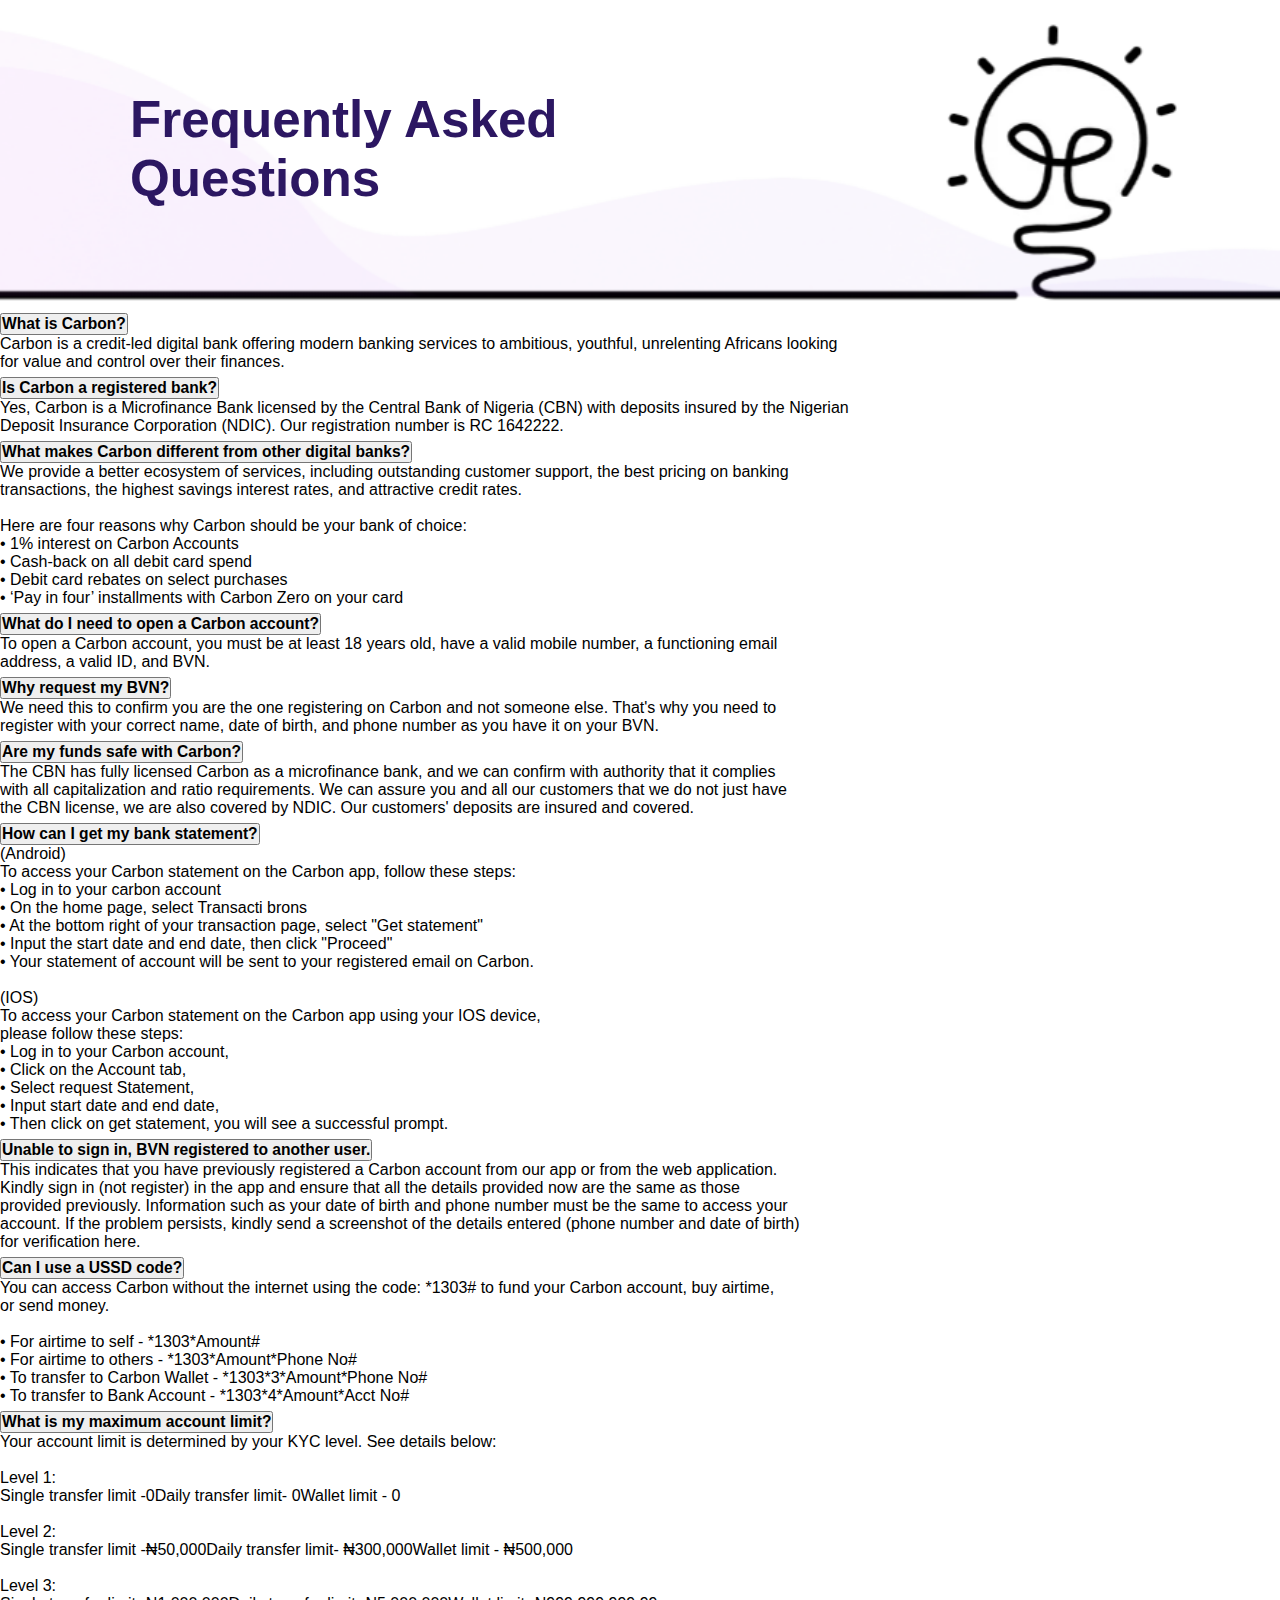
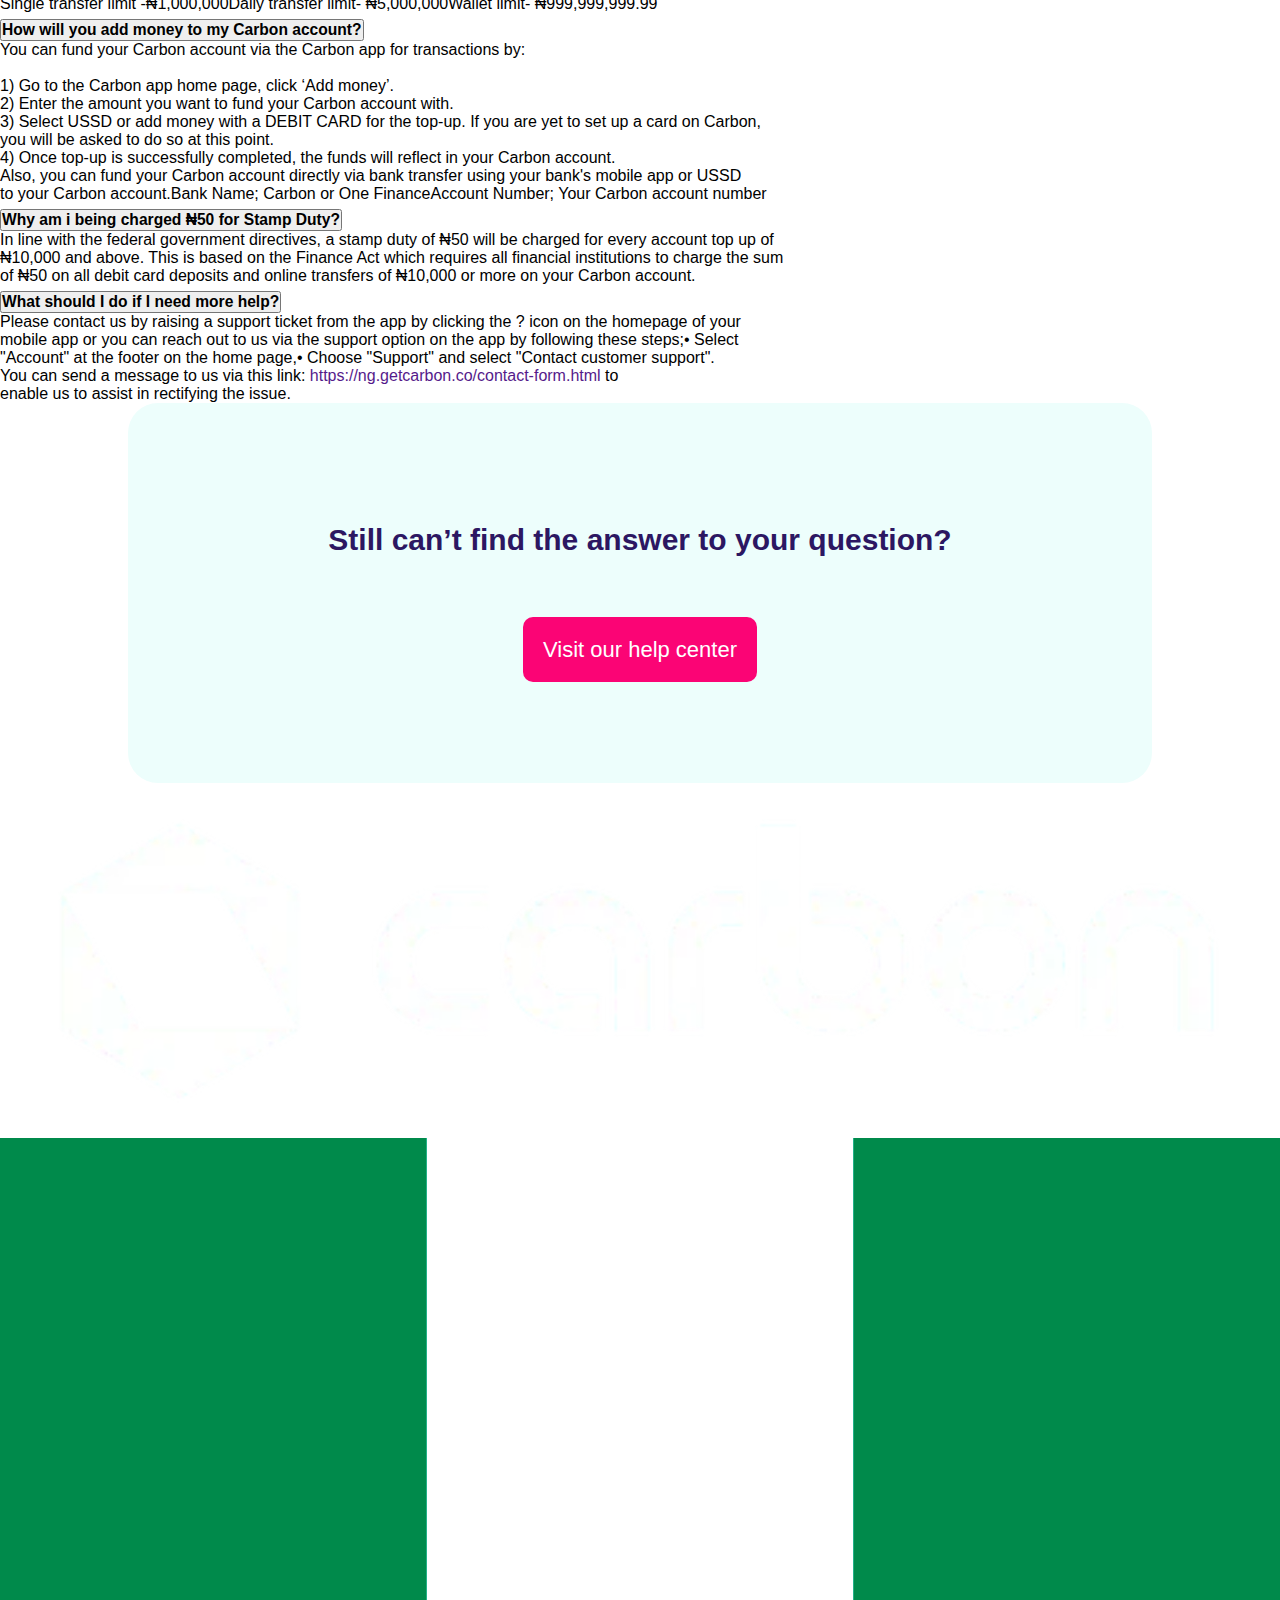
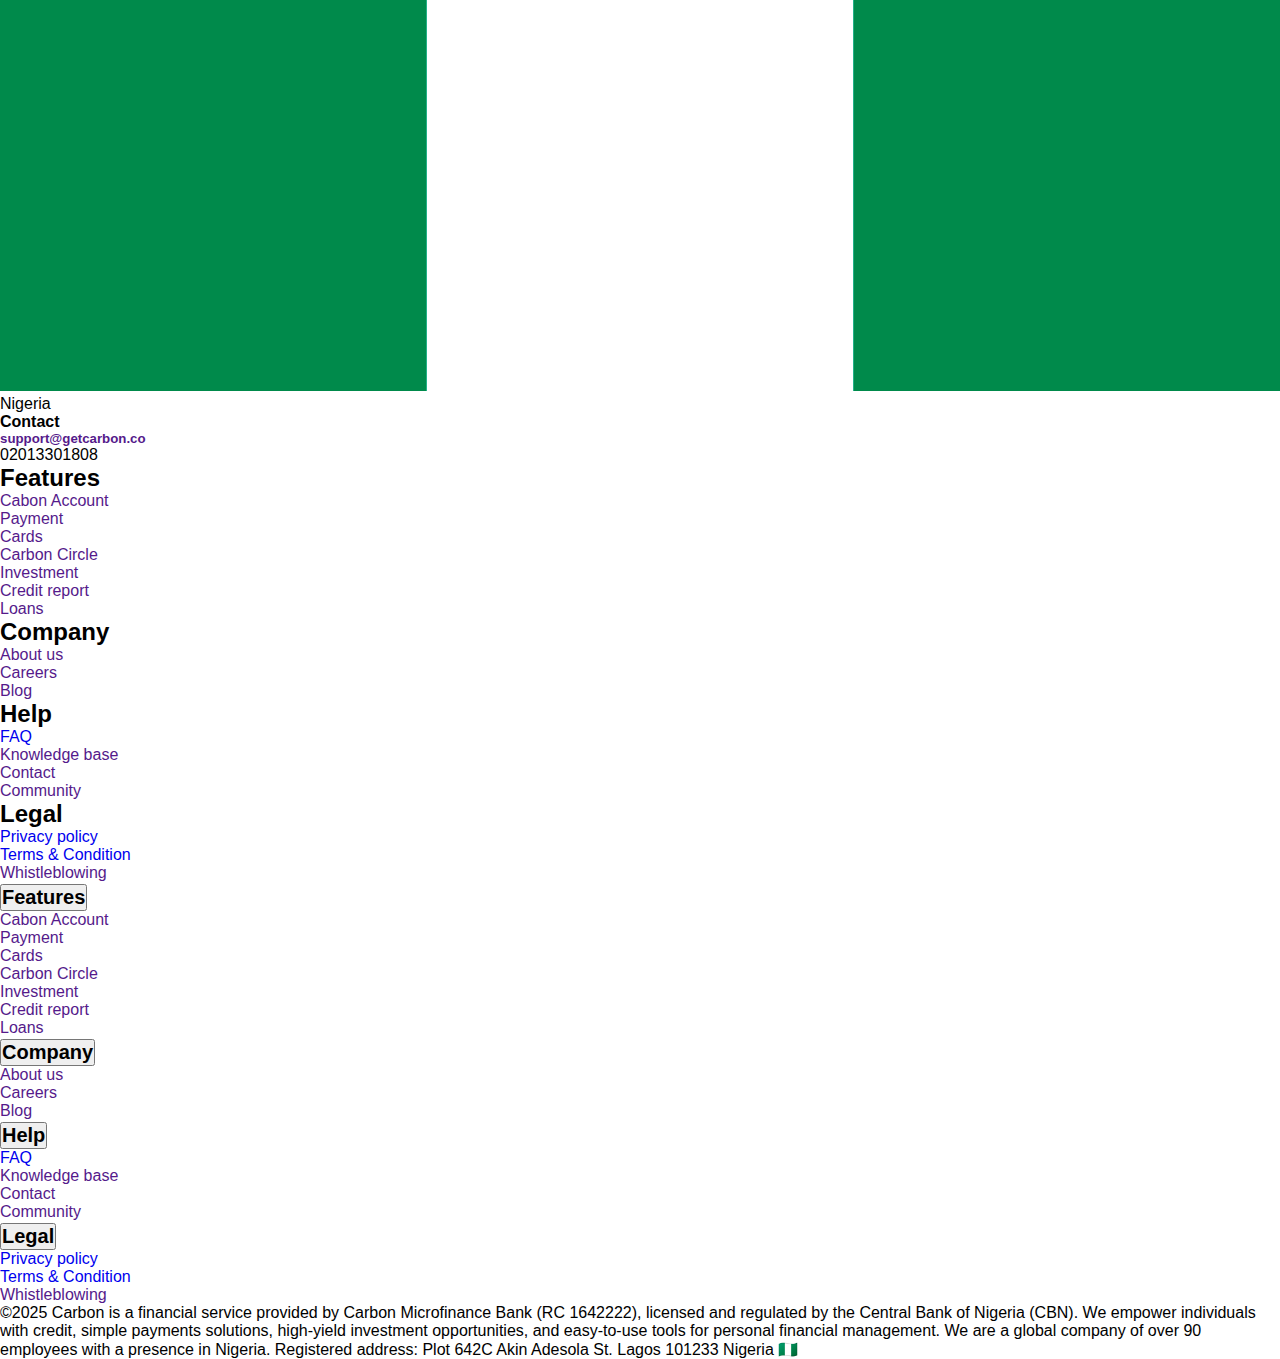
<file: otherpages/faq.html>
<!DOCTYPE html>
<html lang="en">

<head>
    <meta charset="UTF-8">
    <meta name="viewport" content="width=device-width, initial-scale=1.0">
    <title>FAQs</title>
    <link rel="shortcut icon" href="../image/carbon favicon.png" type="image/x-icon">
    <link href="https://cdn.jsdelivr.net/npm/bootstrap@5.3.8/dist/css/bootstrap.min.css" rel="stylesheet"
        integrity="sha384-sRIl4kxILFvY47J16cr9ZwB07vP4J8+LH7qKQnuqkuIAvNWLzeN8tE5YBujZqJLB" crossorigin="anonymous">
    <link rel="stylesheet" href="./faq.css">
</head>

<body>
    <section class="section-1">
        <img src="../image/CorelDRAW (Trial Expired) - Untitled-1_ 17_11_2025 15_44_29.png" alt="">
        <h1>Frequently Asked Questions</h1>
    </section>



    <section class="section-2">
        <div class="accordion" id="accordionPanelsStayOpenExample">
            <div class="accordion-item">
                <h2 class="accordion-header">
                    <button class="accordion-button" type="button" data-bs-toggle="collapse"
                        data-bs-target="#panelsStayOpen-collapseOne" aria-expanded="true"
                        aria-controls="panelsStayOpen-collapseOne">
                        <h3>What is Carbon?</h3>
                    </button>
                </h2>
                <div id="panelsStayOpen-collapseOne" class="accordion-collapse collapse show ">
                    <div class="accordion-body ">
                        <p>Carbon is a credit-led digital bank offering modern banking services to ambitious, youthful,
                            unrelenting Africans looking <br> for value and control over their finances.</p>
                    </div>
                </div>
            </div>
            <div class="accordion-item">
                <h2 class="accordion-header">
                    <button class="accordion-button" type="button" data-bs-toggle="collapse"
                        data-bs-target="#panelsStayOpen-collapseTwo" aria-expanded="true"
                        aria-controls="panelsStayOpen-collapseTwo">
                        <h3>Is Carbon a registered bank?

                        </h3>
                    </button>
                </h2>
                <div id="panelsStayOpen-collapseTwo" class="accordion-collapse collapse show">
                    <div class="accordion-body">
                        <p>Yes, Carbon is a Microfinance Bank licensed by the Central Bank of Nigeria (CBN) with
                            deposits insured by the Nigerian <br> Deposit Insurance Corporation (NDIC). Our registration
                            number is RC 1642222.

                        </p>
                    </div>
                </div>
            </div>
            <div class="accordion-item">
                <h2 class="accordion-header">
                    <button class="accordion-button" type="button" data-bs-toggle="collapse"
                        data-bs-target="#panelsStayOpen-collapseThree" aria-expanded="true"
                        aria-controls="panelsStayOpen-collapseThree">
                        <h3>What makes Carbon different from other digital banks?
                        </h3>
                    </button>
                </h2>
                <div id="panelsStayOpen-collapseThree" class="accordion-collapse collapse show">
                    <div class="accordion-body">
                        <p>We provide a better ecosystem of services, including outstanding customer support, the best
                            pricing on banking <br> transactions, the highest savings interest rates, and attractive
                            credit rates. <br> <br>

                            Here are four reasons why Carbon should be your bank of choice: <br>
                            • 1% interest on Carbon Accounts <br>
                            • Cash-back on all debit card spend <br>
                            • Debit card rebates on select purchases <br>
                            • ‘Pay in four’ installments with Carbon Zero on your card</p>
                    </div>
                </div>
            </div>
            <div class="accordion-item">
                <h2 class="accordion-header">
                    <button class="accordion-button" type="button" data-bs-toggle="collapse"
                        data-bs-target="#panelsStayOpen-collapseFour" aria-expanded="true"
                        aria-controls="panelsStayOpen-collapseFour">
                        <h3>What do I need to open a Carbon account?


                        </h3>
                    </button>
                </h2>
                <div id="panelsStayOpen-collapseFour" class="accordion-collapse collapse show">
                    <div class="accordion-body">
                        <p>To open a Carbon account, you must be at least 18 years old, have a valid mobile number, a
                            functioning email <br> address, a valid ID, and BVN.
                        </p>
                    </div>
                </div>
            </div>
            <div class="accordion-item">
                <h2 class="accordion-header">
                    <button class="accordion-button" type="button" data-bs-toggle="collapse"
                        data-bs-target="#panelsStayOpen-collapseFive" aria-expanded="true"
                        aria-controls="panelsStayOpen-collapseFive">
                        <h3>Why request my BVN?
                        </h3>
                    </button>
                </h2>
                <div id="panelsStayOpen-collapseFive" class="accordion-collapse collapse show">
                    <div class="accordion-body">
                        <p>We need this to confirm you are the one registering on Carbon and not someone else. That's
                            why you need to <br> register with your correct name, date of birth, and phone number as you
                            have it on your BVN.

                        </p>
                    </div>
                </div>
            </div>
            <div class="accordion-item">
                <h2 class="accordion-header">
                    <button class="accordion-button" type="button" data-bs-toggle="collapse"
                        data-bs-target="#panelsStayOpen-collapseSix" aria-expanded="true"
                        aria-controls="panelsStayOpen-collapseSix">
                        <h3>Are my funds safe with Carbon?

                        </h3>
                    </button>
                </h2>
                <div id="panelsStayOpen-collapseSix" class="accordion-collapse collapse show">
                    <div class="accordion-body">
                        <p>The CBN has fully licensed Carbon as a microfinance bank, and we can confirm with authority
                            that it complies <br> with all capitalization and ratio requirements. We can assure you and
                            all our customers that we do not just have <br> the CBN license, we are also covered by
                            NDIC. Our customers' deposits are insured and covered.

                        </p>
                    </div>
                </div>
            </div>
            <div class="accordion-item">
                <h2 class="accordion-header">
                    <button class="accordion-button" type="button" data-bs-toggle="collapse"
                        data-bs-target="#panelsStayOpen-collapseSeven" aria-expanded="true"
                        aria-controls="panelsStayOpen-collapseSeven">
                        <h3>How can I get my bank statement?

                        </h3>
                    </button>
                </h2>
                <div id="panelsStayOpen-collapseSeven" class="accordion-collapse collapse show">
                    <div class="accordion-body">
                        <p>(Android) <br>
                            To access your Carbon statement on the Carbon app, follow these steps: <br>
                            • Log in to your carbon account <br>
                            • On the home page, select Transacti brons <br>
                            ‍• At the bottom right of your transaction page, select "Get statement" <br>
                            • Input the start date and end date, then click "Proceed" <br>
                            ‍• Your statement of account will be sent to your registered email on Carbon. <br> <br>

                            (IOS) <br>
                            To access your Carbon statement on the Carbon app using your IOS device, <br>please follow
                            these steps: <br>
                            • Log in to your Carbon account, <br>
                            • Click on the Account tab, <br>
                            • Select request Statement, <br>
                            • Input start date and end date, <br>
                            • Then click on get statement, you will see a successful prompt. <br>



                        </p>
                    </div>
                </div>
            </div>
            <div class="accordion-item">
                <h2 class="accordion-header">
                    <button class="accordion-button" type="button" data-bs-toggle="collapse"
                        data-bs-target="#panelsStayOpen-collapseEight" aria-expanded="true"
                        aria-controls="panelsStayOpen-collapseEight">
                        <h3>Unable to sign in, BVN registered to another user.


                        </h3>
                    </button>
                </h2>
                <div id="panelsStayOpen-collapseEight" class="accordion-collapse collapse show">
                    <div class="accordion-body">
                        <p>This indicates that you have previously registered a Carbon account from our app or from the
                            web application. <br> Kindly sign in (not register) in the app and ensure that all the
                            details provided now are the same as those <br> provided previously. Information such as
                            your date of birth and phone number must be the same to access your <br> account. If the
                            problem persists, kindly send a screenshot of the details entered (phone number and date of
                            birth) <br> for verification here.

                        </p>
                    </div>
                </div>
            </div>
            <div class="accordion-item">
                <h2 class="accordion-header">
                    <button class="accordion-button" type="button" data-bs-toggle="collapse"
                        data-bs-target="#panelsStayOpen-collapseNine" aria-expanded="true"
                        aria-controls="panelsStayOpen-collapseNine">
                        <h3>Can I use a USSD code?
                        </h3>
                    </button>
                </h2>
                <div id="panelsStayOpen-collapseNine" class="accordion-collapse collapse show">
                    <div class="accordion-body">
                        <p>You can access Carbon without the internet using the code: *1303# to fund your Carbon
                            account, buy airtime, <br> or send money. <br> <br>

                            • For airtime to self - *1303*Amount# <br>
                            • For airtime to others - *1303*Amount*Phone No# <br>
                            • To transfer to Carbon Wallet - *1303*3*Amount*Phone No# <br>
                            • To transfer to Bank Account - *1303*4*Amount*Acct No# <br>
                        </p>
                    </div>
                </div>
            </div>
            <div class="accordion-item">
                <h2 class="accordion-header">
                    <button class="accordion-button" type="button" data-bs-toggle="collapse"
                        data-bs-target="#panelsStayOpen-collapseTen" aria-expanded="true"
                        aria-controls="panelsStayOpen-collapseTen">
                        <h3>What is my maximum account limit?

                        </h3>
                    </button>
                </h2>
                <div id="panelsStayOpen-collapseTen" class="accordion-collapse collapse show">
                    <div class="accordion-body">
                        <p>Your account limit is determined by your KYC level. See details below: <br> <br>

                            Level 1: <br>
                            ‍Single transfer limit -0Daily transfer limit- 0Wallet limit - 0 <br> <br>

                            Level 2: <br>
                            ‍Single transfer limit -₦50,000Daily transfer limit- ₦300,000Wallet limit - ₦500,000 <br>
                            <br>

                            Level 3: <br>
                            ‍Single transfer limit -₦1,000,000Daily transfer limit- ₦5,000,000Wallet limit-
                            ₦999,999,999.99

                        </p>
                    </div>
                </div>
            </div>
            <div class="accordion-item">
                <h2 class="accordion-header">
                    <button class="accordion-button" type="button" data-bs-toggle="collapse"
                        data-bs-target="#panelsStayOpen-collapseEleven" aria-expanded="true"
                        aria-controls="panelsStayOpen-collapseEleven">
                        <h3>How will you add money to my Carbon account?
                        </h3>
                    </button>
                </h2>
                <div id="panelsStayOpen-collapseEleven" class="accordion-collapse collapse show">
                    <div class="accordion-body">
                        <p>You can fund your Carbon account via the Carbon app for transactions by: <br> <br>
                            1) Go to the Carbon app home page, click ‘Add money’. <br>
                            2) Enter the amount you want to fund your Carbon account with. <br>
                            3) Select USSD or add money with a DEBIT CARD for the top-up. If you are yet to set up a
                            card on Carbon, <br> you will be asked to do so at this point. <br>
                            4) Once top-up is successfully completed, the funds will reflect in your Carbon account.
                            <br>

                            Also, you can fund your Carbon account directly via bank transfer using your bank's mobile
                            app or USSD <br> to your Carbon account.Bank Name; Carbon or One FinanceAccount Number; Your
                            Carbon account number

                        </p>
                    </div>
                </div>
            </div>
            <div class="accordion-item">
                <h2 class="accordion-header">
                    <button class="accordion-button" type="button" data-bs-toggle="collapse"
                        data-bs-target="#panelsStayOpen-collapseTwelve" aria-expanded="true"
                        aria-controls="panelsStayOpen-collapseTwelve">
                        <h3>Why am i being charged ₦50 for Stamp Duty?

                        </h3>
                    </button>
                </h2>
                <div id="panelsStayOpen-collapseTwelve" class="accordion-collapse collapse show">
                    <div class="accordion-body">
                        <p>In line with the federal government directives, a stamp duty of ₦50 will be charged for every
                            account top up of <br> ₦10,000 and above. This is based on the Finance Act which requires
                            all financial institutions to charge the sum <br> of ₦50 on all debit card deposits and
                            online transfers of ₦10,000 or more on your Carbon account.

                        </p>
                    </div>
                </div>
            </div>
            <div class="accordion-item">
                <h2 class="accordion-header">
                    <button class="accordion-button" type="button" data-bs-toggle="collapse"
                        data-bs-target="#panelsStayOpen-collapseThirteen" aria-expanded="true"
                        aria-controls="panelsStayOpen-collapseThirteen">
                        <h3>What should I do if I need more help?

                        </h3>
                    </button>
                </h2>
                <div id="panelsStayOpen-collapseThirteen" class="accordion-collapse collapse show">
                    <div class="accordion-body">
                        <p>Please contact us by raising a support ticket from the app by clicking the ? icon on the
                            homepage of your <br> mobile app or you can reach out to us via the support option on the
                            app by following these steps;• Select <br> "Account" at the footer on the home page,• Choose
                            "Support" and select "Contact customer support". <br>

                            You can send a message to us via this link: <a
                                href="">https://ng.getcarbon.co/contact-form.html</a> to <br> enable us to assist in
                            rectifying the issue.

                        </p>
                    </div>
                </div>
            </div>
        </div>
    </section>

    <section class="section-3">
        <h2>Still can’t find the answer to your question?</h2>
        <a href="">Visit our help center
        </a>
    </section>




    <footer>
        <div class="footer">
            <div class="part-1">
                <img src="../image/logo.webp" class="logo" alt="">
                <div class="nigeria">
                    <img src="../image/imgi_4_645e07941b9dbaee684fcf82_Image 48.svg" class="flag" alt="">
                    <p>Nigeria</p>
                </div>
                <h4>Contact</h4>
                <h5><a href="">support@getcarbon.co</a></h5>
                <p>02013301808
                </p>
            </div>
            <div class="part-2">
                <h2>
                    Features
                </h2>

                <li><a href="" class="q">Cabon Account</a></li>
                <li><a href="" class="q">Payment</a></li>
                <li><a href="" class="q">Cards</a></li>
                <li><a href="" class="q">Carbon Circle</a></li>
                <li><a href="" class="q">Investment</a></li>
                <li><a href="" class="q">Credit report</a></li>
                <li><a href="" class="q">Loans</a></li>

            </div>
            <div class="part-2">
                <h2>
                    Company
                </h2>

                <li><a href="" class="q">About us</a></li>
                <li><a href="" class="q">Careers</a></li>
                <li><a href="" class="q">Blog</a></li>

            </div>
            <div class="part-2">
                <h2>
                    Help
                </h2>


                <li><a href="../otherpages/faq.html" class="q">FAQ</a></li>
                <li><a href="" class="q">Knowledge base</a></li>
                <li><a href="" class="q">Contact</a></li>
                <li><a href="" class="q">Community</a></li>


            </div>
            <div class="part-2">
                <h2>
                    Legal
                </h2>


                <li><a href="../otherpages/privacy.html" class="q">Privacy policy</a></li>
                <li><a href="../otherpages/terms.html" class="q">Terms & Condition</a></li>
                <li><a href="" class="q">Whistleblowing</a></li>


            </div>
        </div>
        <div class="accordion" id="accordionExample">
            <div class="accordion-item">
                <h2 class="accordion-header">
                    <button class="accordion-button" type="button" data-bs-toggle="collapse"
                        data-bs-target="#collapseOne" aria-expanded="true" aria-controls="collapseOne">
                        <div class="part-6">
                            <h2>
                                Features
                            </h2>
                        </div>
                    </button>
                </h2>
                <div id="collapseOne" class="accordion-collapse collapse show" data-bs-parent="#accordionExample">
                    <div class="accordion-body">
                        <li><a href="" class="r">Cabon Account</a></li>
                        <li><a href="" class="r">Payment</a></li>
                        <li><a href="" class="r">Cards</a></li>
                        <li><a href="" class="r">Carbon Circle</a></li>
                        <li><a href="" class="r">Investment</a></li>
                        <li><a href="" class="r">Credit report</a></li>
                        <li><a href="" class="r">Loans</a></li>
                    </div>
                </div>
            </div>
            <div class="accordion-item">
                <h2 class="accordion-header">
                    <button class="accordion-button collapsed" type="button" data-bs-toggle="collapse"
                        data-bs-target="#collapseTwo" aria-expanded="false" aria-controls="collapseTwo">
                        <div class="part-6">
                            <h2>
                                Company
                            </h2>
                        </div>
                    </button>
                </h2>
                <div id="collapseTwo" class="accordion-collapse collapse" data-bs-parent="#accordionExample">
                    <div class="accordion-body">
                        <li><a href="" class="r">About us</a></li>
                        <li><a href="" class="r">Careers</a></li>
                        <li><a href="" class="r">Blog</a></li>
                    </div>
                </div>
            </div>
            <div class="accordion-item">
                <h2 class="accordion-header">
                    <button class="accordion-button collapsed" type="button" data-bs-toggle="collapse"
                        data-bs-target="#collapseFour" aria-expanded="false" aria-controls="collapseFour">
                        <div class="part-6">
                            <h2>
                                Help
                            </h2>
                        </div>
                    </button>
                </h2>
                <div id="collapseFour" class="accordion-collapse collapse" data-bs-parent="#accordionExample">
                    <div class="accordion-body">
                        <li><a href="../otherpages/faq.html" class="r">FAQ</a></li>
                        <li><a href="" class="r">Knowledge base</a></li>
                        <li><a href="" class="r">Contact</a></li>
                        <li><a href="" class="r">Community</a></li>
                    </div>
                </div>
            </div>
            <div class="accordion-item">
                <h2 class="accordion-header">
                    <button class="accordion-button collapsed" type="button" data-bs-toggle="collapse"
                        data-bs-target="#collapseThree" aria-expanded="false" aria-controls="collapseThree">
                        <div class="part-6">
                            <h2>
                                Legal
                            </h2>
                        </div>
                    </button>
                </h2>
                <div id="collapseThree" class="accordion-collapse collapse" data-bs-parent="#accordionExample">
                    <div class="accordion-body">
                        <li><a href="../otherpages/privacy.html" class="r">Privacy policy</a></li>
                        <li><a href="../otherpages/terms.html" class="r">Terms & Condition</a></li>
                        <li><a href="" class="r">Whistleblowing</a></li>
                    </div>
                </div>
            </div>

        </div>

        
        <div class="last">
            <p>©2025 Carbon is a financial service provided by Carbon Microfinance Bank (RC 1642222), licensed and
                regulated by the Central Bank of Nigeria (CBN). We empower individuals with credit, simple payments
                solutions, high-yield investment opportunities, and easy-to-use tools for personal financial management.
                We are a global company of over 90 employees with a presence in Nigeria.

                Registered address: Plot 642C Akin Adesola St. Lagos 101233 Nigeria 🇳🇬</p>
        </div>
    </footer>
</body>
<script src="https://cdn.jsdelivr.net/npm/bootstrap@5.3.8/dist/js/bootstrap.bundle.min.js"
    integrity="sha384-FKyoEForCGlyvwx9Hj09JcYn3nv7wiPVlz7YYwJrWVcXK/BmnVDxM+D2scQbITxI"
    crossorigin="anonymous"></script>

</html>
</file>
<file: otherpages/faq.css>
*{
    margin: 0;
    padding: 0;
    box-sizing: border-box;
    font-family: Graphik, sans-serif;
    list-style-type: none;
    text-decoration: none;
}
body{
    background-color: #FFFFFF;
}
img{
    color: #FAF6FD;
    width: 100%;
    position: relative;
    left: 0px;
}
.img{
    color: #FAF6FD;
    width: 100%;
    position: absolute;
    height: 203px;
}
h1{
    color: #2C1762;
    font-weight: 700;
    font-size: 51.2px;
    font-style: normal;
    /* line-height: 40px; */
    margin-bottom: 30px;
    width: 500px;
    position: absolute;
    left: 130px;
    top: 90px;
    animation-name: section-1;
    animation-duration: 1s;
}
@keyframes section-1 {
    from{
        transform: translateY(70px);
    }
    to{
        transform: translateY(0px);
    }
}
@media(max-width:1064px){
    h1{
        top: 60px;
    }
}
@media(max-width:935px){
    h1{
        top: 40px;
    }
}
@media(max-width:798px){
    h1{
        font-size: 45px;
        left: 100px;
        top: 25px;
    }
}
@media(max-width:681px){
    h1{
        /* border: 2px solid red; */
        width: 400px;
        font-size: 30px;
        left: 30px;
        top: 40px;
    }
}
@media(max-width:418px){
    h1{
        top: 20px;
        width: 200px;
        font-size: 20px;
    }
}
@media(max-width:320px){
    h1{
        top:20px
    }
}
@media(max-width:290px){
    h1{
        font-size: 17px;
        left: 20px;
        top: 10px;
    }
}
@media(max-width:243px){
    h1{
        top: 10px;
        font-size: 15px;
    }
}



.section-3{
    background-color: #EDFEFC;
    padding: 120px;
    width: 80%;
    margin: auto;
    text-align: center;
    border-radius: 30px;
}
.section-3 h2{
    margin-bottom: 80px;
    color: #2C1762;
    font-size: 30px;
    font-weight: 600;
    /* border: 2px solid red; */
    animation-name: text;
    animation-duration: 5s;
    animation-iteration-count: infinite;
}
.section-3 a{
    background-color: #FB0475;
    padding: 20px;
    font-size: 22px;
    font-weight: 400;
    border-radius: 10px;
    color: white;
    text-decoration: none;
    cursor: pointer;
}
.section-3 a:hover{
    background-image: linear-gradient(90deg,#461565, #E80673);
    /* animation-name: hover; */
    animation-duration: 10s;
}
@keyframes hover {
    from{
        transform: s(10px);
    }
    to{
        transform: translate(10px);
    }
}

@keyframes text{
    from{
        transform: translate3d(0px);
    }
    to{
        transform: translate3d(200px);
    }
}
@media(max-width:1083px){
    .section-3{
        width: 95%;
        padding-top: 100px;
        padding-bottom: 100px;
        padding-left: 10px;
        padding-right: 10px;
    }
    h2{
        font-weight: 20px;
    }
}
@media(max-width:479px){
    .section-3{
        /* text-align: center; */
        padding-top: 100px;
        padding-bottom: 100px;
    }
    .section-3 a{
        display: none;
    }
}
</file>
